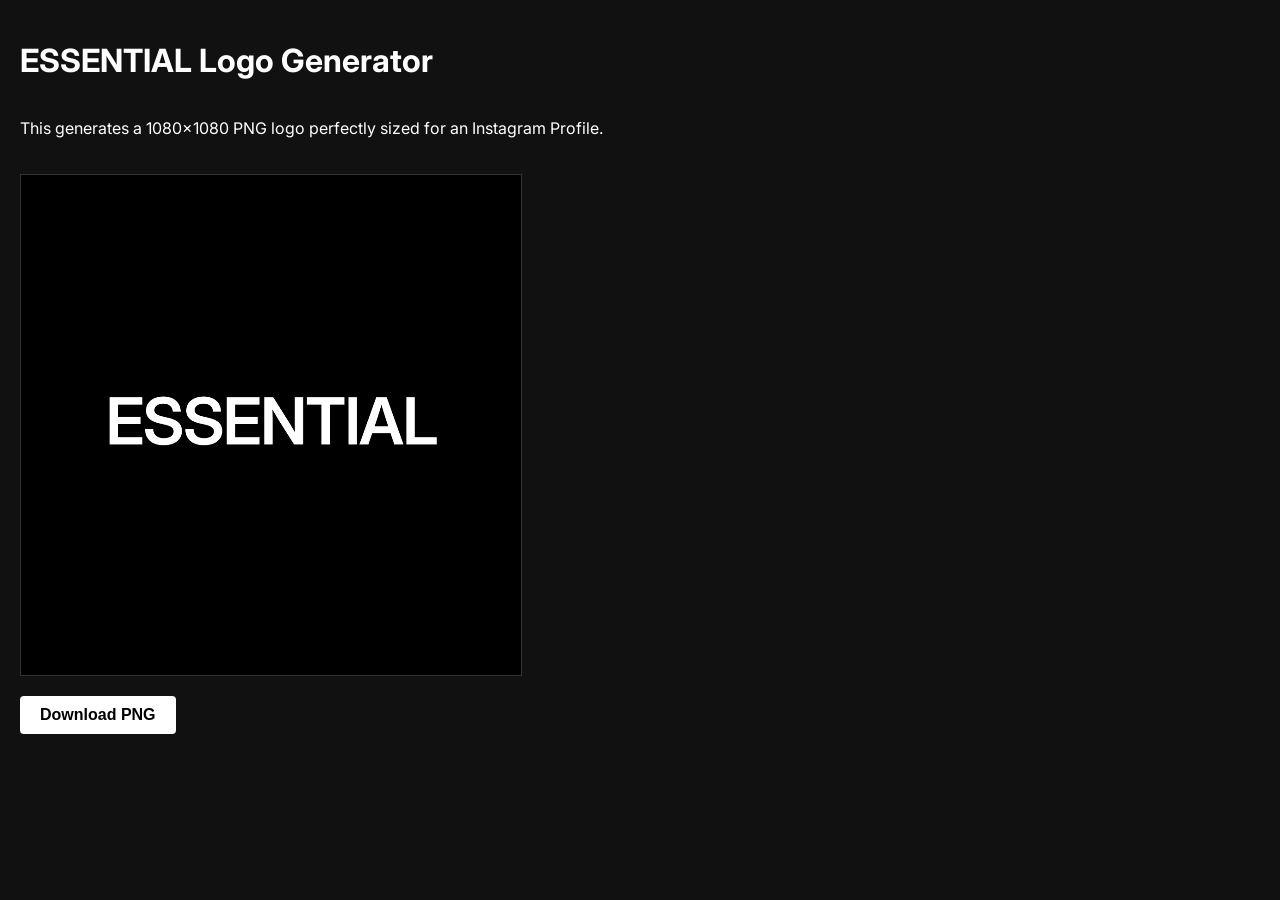
<file: export-logo.html>
<!DOCTYPE html>
<html lang="en">

<head>
    <meta charset="UTF-8">
    <title>Export Instagram Logo</title>
    <link rel="preconnect" href="https://fonts.googleapis.com">
    <link rel="preconnect" href="https://fonts.gstatic.com" crossorigin>
    <link href="https://fonts.googleapis.com/css2?family=Inter:wght@600&display=swap" rel="stylesheet">
    <style>
        body {
            margin: 0;
            padding: 20px;
            background: #111;
            color: white;
            font-family: 'Inter', sans-serif;
        }

        .preview {
            margin-top: 20px;
            border: 1px solid #333;
            max-width: 500px;
            display: block;
        }

        .container {
            display: flex;
            flex-direction: column;
            align-items: flex-start;
        }

        button {
            margin-top: 20px;
            padding: 10px 20px;
            font-size: 16px;
            cursor: pointer;
            background: white;
            color: black;
            border: none;
            border-radius: 4px;
            font-weight: 600;
        }

        button:hover {
            background: #eee;
        }
    </style>
</head>

<body>
    <div class="container">
        <h1>ESSENTIAL Logo Generator</h1>
        <p>This generates a 1080x1080 PNG logo perfectly sized for an Instagram Profile.</p>
        <canvas id="logoCanvas" width="1080" height="1080" class="preview"></canvas>
        <button id="downloadBtn">Download PNG</button>
    </div>

    <script>
        document.addEventListener('DOMContentLoaded', () => {
            // Wait for custom font to be fully loaded
            document.fonts.ready.then(() => {
                const canvas = document.getElementById('logoCanvas');
                const ctx = canvas.getContext('2d');

                // Draw Background
                ctx.fillStyle = '#000000';
                ctx.fillRect(0, 0, 1080, 1080);

                // Draw Text
                ctx.fillStyle = '#ffffff';
                ctx.font = '600 140px Inter'; // Semi-bold, large size
                ctx.letterSpacing = '-0.025em'; // tracking-tight
                ctx.textAlign = 'center';
                ctx.textBaseline = 'middle';

                // Draw precisely in the center
                ctx.fillText('ESSENTIAL', 540, 540);

                // Download logic
                document.getElementById('downloadBtn').addEventListener('click', () => {
                    const link = document.createElement('a');
                    link.download = 'essential-instagram-logo.png';
                    link.href = canvas.toDataURL('image/png');
                    link.click();
                });
            });
        });
    </script>
</body>

</html>
</file>
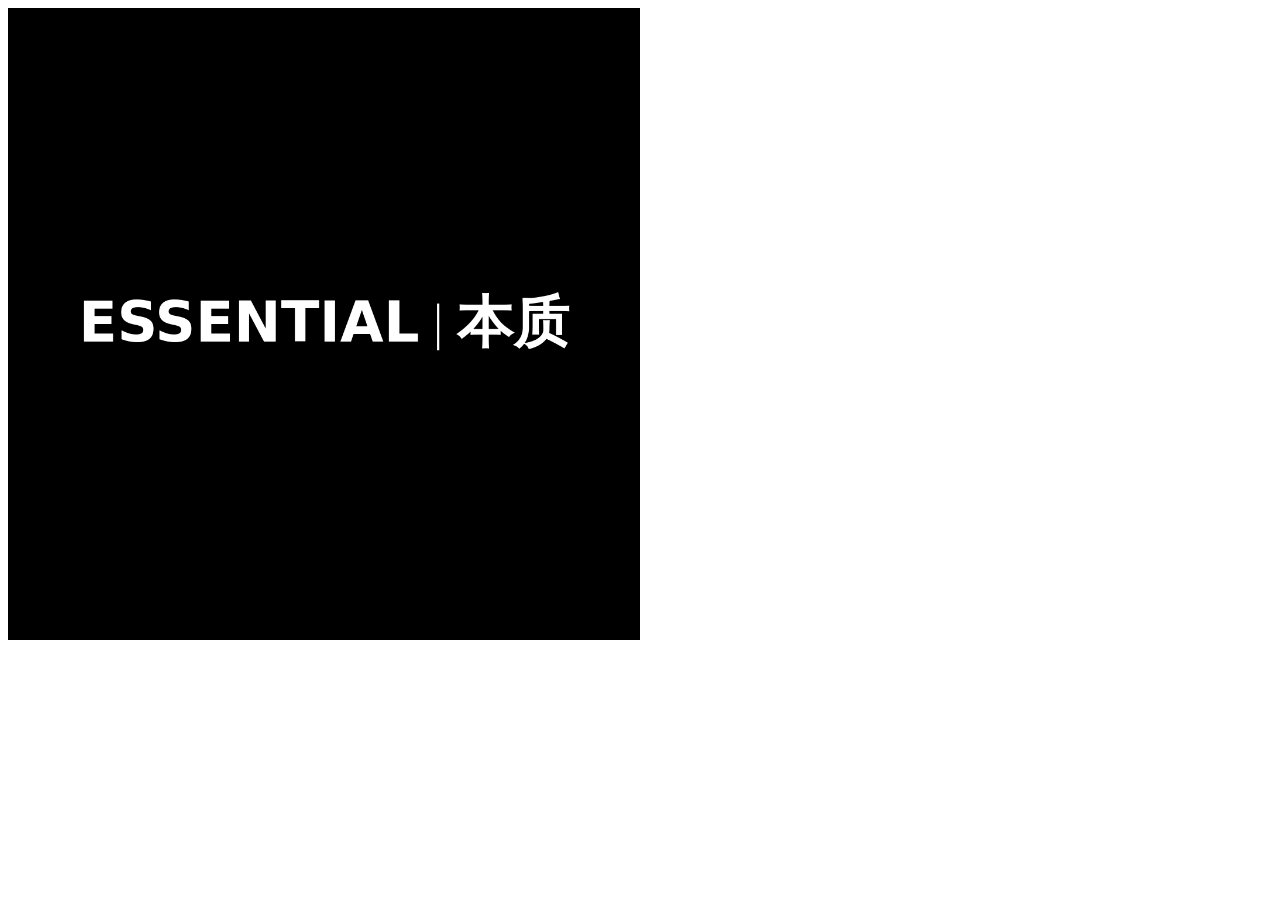
<file: ig-logo.html>
<!DOCTYPE html>
<html lang="en">

<head>
    <meta charset="UTF-8">
    <meta name="viewport" content="width=device-width, initial-scale=1.0">
    <title>Export Instagram Logo</title>
    <link href="https://fonts.googleapis.com/css2?family=Inter:wght@600&display=swap" rel="stylesheet">
    <script>
        document.fonts.ready.then(() => {
            drawLogo();
        });

        function drawLogo() {
            const canvas = document.getElementById('canvas');
            const ctx = canvas.getContext('2d');

            ctx.clearRect(0, 0, canvas.width, canvas.height);

            // Black background
            ctx.fillStyle = '#000000';
            ctx.fillRect(0, 0, canvas.width, canvas.height);

            // Draw with 600 weight Inter font
            ctx.font = "600 96px Inter, system-ui, -apple-system, sans-serif";
            canvas.style.letterSpacing = '-2.4px';

            ctx.textBaseline = "middle";

            const textLeft = "ESSENTIAL";
            const textRight = "本质";

            const leftWidth = ctx.measureText(textLeft).width;

            // Note: need to calculate rightWidth, but measureText works well enough after we set context options
            const totalWidth = leftWidth + 30 + 34 + ctx.measureText(textRight).width;

            const startX = (canvas.width - totalWidth) / 2;

            ctx.fillStyle = '#FFFFFF'; // White text
            ctx.fillText(textLeft, startX, canvas.height / 2 + 5);

            // Draw custom geometric pipeline separator aligned perfectly with the Chinese text
            const separatorX = startX + leftWidth + 30; // 30px gap
            // 80 height perfectly brackets the visual boundaries of '本质' at 96px font-size
            ctx.fillRect(separatorX, canvas.height / 2 - 35, 4, 80);

            ctx.fillText(textRight, separatorX + 34, canvas.height / 2 + 5);
        }
    </script>
</head>

<body>
    <canvas id="canvas" width="1080" height="1080" style="width: 50%"></canvas>
</body>

</html>
</file>
